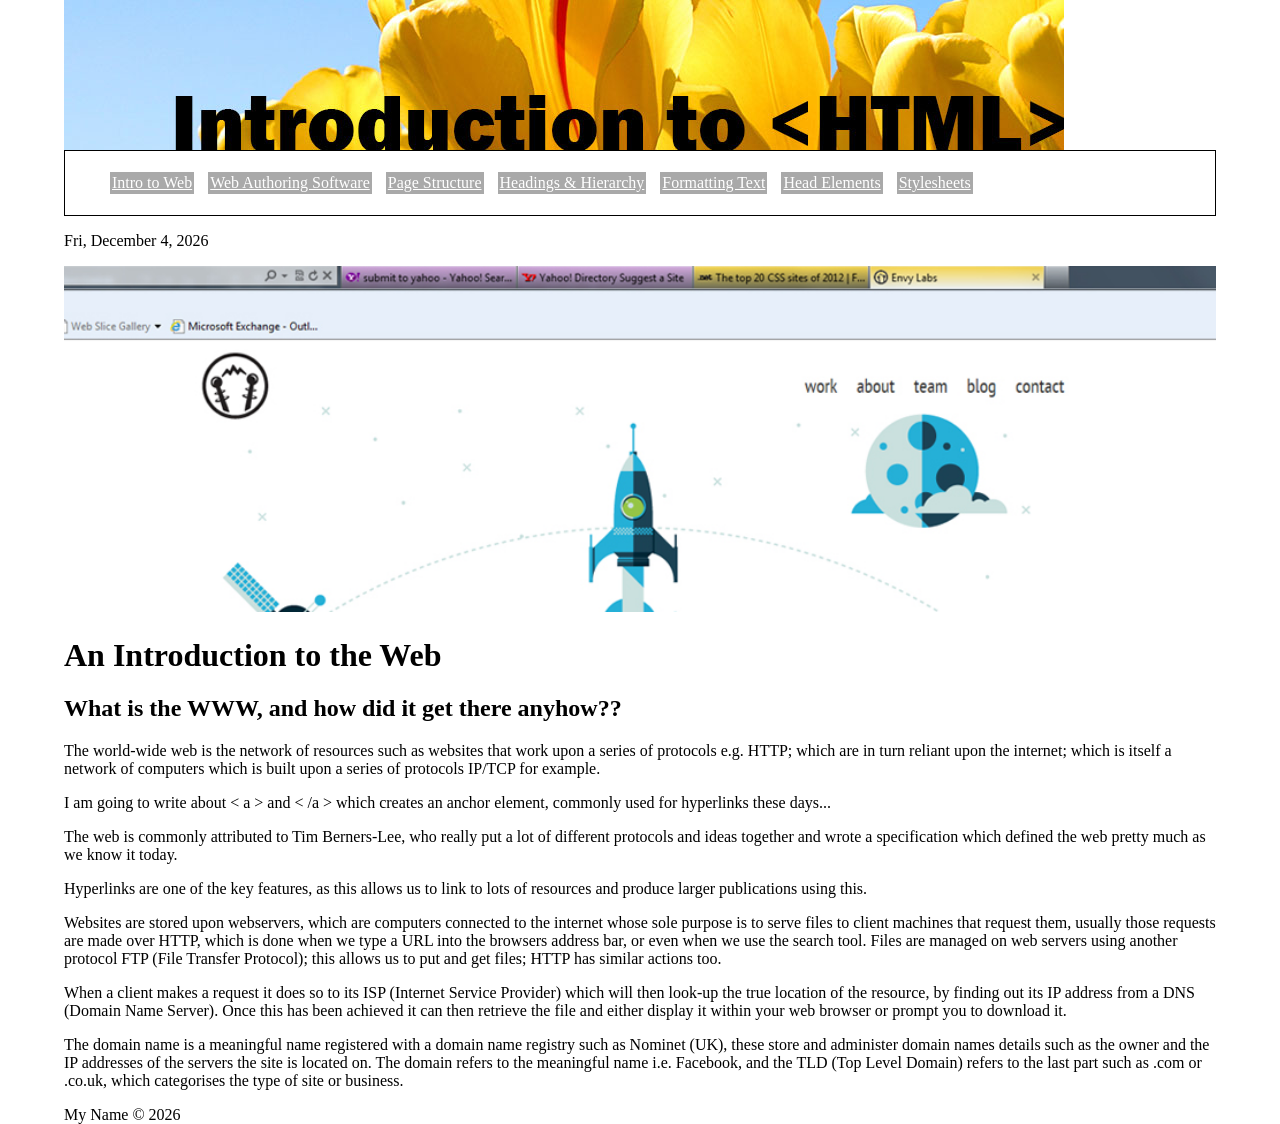
<file: index.html>
<!DOCTYPE html>
<html lang="en">
    <head>
        <meta charset="UTF-8" />
        <title>Intro To HTML - Intro to the Web </title>
        <link rel="stylesheet" href="styles.css" />
        <script src="script.js"></script>
        <script>
            // Run after page load
            document.addEventListener('DOMContentLoaded', () => {
                let dt = document.getElementById('date-target');
                console.log(dt.innerText);
                dt.innerHTML = insertDate();
            });
        </script>
        
    </head>
    <body>
        <header>
        </header>

        <nav>
            <ul>
                <li><a href="index.html">Intro to Web</a></li>
                <li><a href="software.html">Web Authoring Software</a></li>
                <li><a href="structure.html">Page Structure</a></li>
                <li><a href="headings.html">Headings &amp; Hierarchy</a></li>
                <li><a href="formatting.html">Formatting Text</a></li>
                <li><a href="head.html">Head Elements</a></li>
                <li><a href="stylesheets.html">Stylesheets</a></li>
                
            </ul>
        </nav>
        <p id="date-target">Insert Today's Date</p>
        <img class="main_banner_image" src="images/envyLabsSShot.jpg" >
        <h1>An Introduction to the Web</h1>
        <h2>What is the WWW, and how did it get there anyhow??</h2>
        <main>
            <p>The world-wide web is the network of resources such as websites that work upon a series of protocols e.g. HTTP; which are in turn reliant upon the internet; which is itself a network of computers which is built upon a series of protocols IP/TCP for example.</p>
            
            <p>I am going to write about &lt a &gt; and &lt /a &gt; which creates an anchor element, commonly used for hyperlinks these days...</p>

            <p>The web is commonly attributed to Tim Berners-Lee, who really put a lot of different protocols and ideas together and wrote a specification which defined the web pretty much as we know it today.

            <p>Hyperlinks are one of the key features, as this allows us to link to lots of resources and produce larger publications using this.</p>

            <p>Websites are stored upon webservers, which are computers connected to the internet whose sole purpose is to serve files to client machines that request them, usually those requests are made over HTTP, which is done when we type a URL into the browsers address bar, or even when we use the search tool. Files are managed on web servers using another protocol FTP (File Transfer Protocol); this allows us to put and get files; HTTP has similar actions too.</p>

            <p>When a client makes a request it does so to its ISP (Internet Service Provider) which will then look-up the true location of the resource, by finding out its IP address from a DNS (Domain Name Server). Once this has been achieved it can then retrieve the file and either display it within your web browser or prompt you to download it.</p>

            <p>The domain name is a meaningful name registered with a domain name registry such as Nominet (UK), these store and administer domain names details such as the owner and the IP addresses of the servers the site is located on. The domain refers to the meaningful name i.e. Facebook, and the TLD (Top Level Domain) refers to the last part such as .com or .co.uk, which categorises the type of site or business.</p>
        </main>
        <footer>My Name &copy; 2026</footer>

    </body>
</html>
</file>
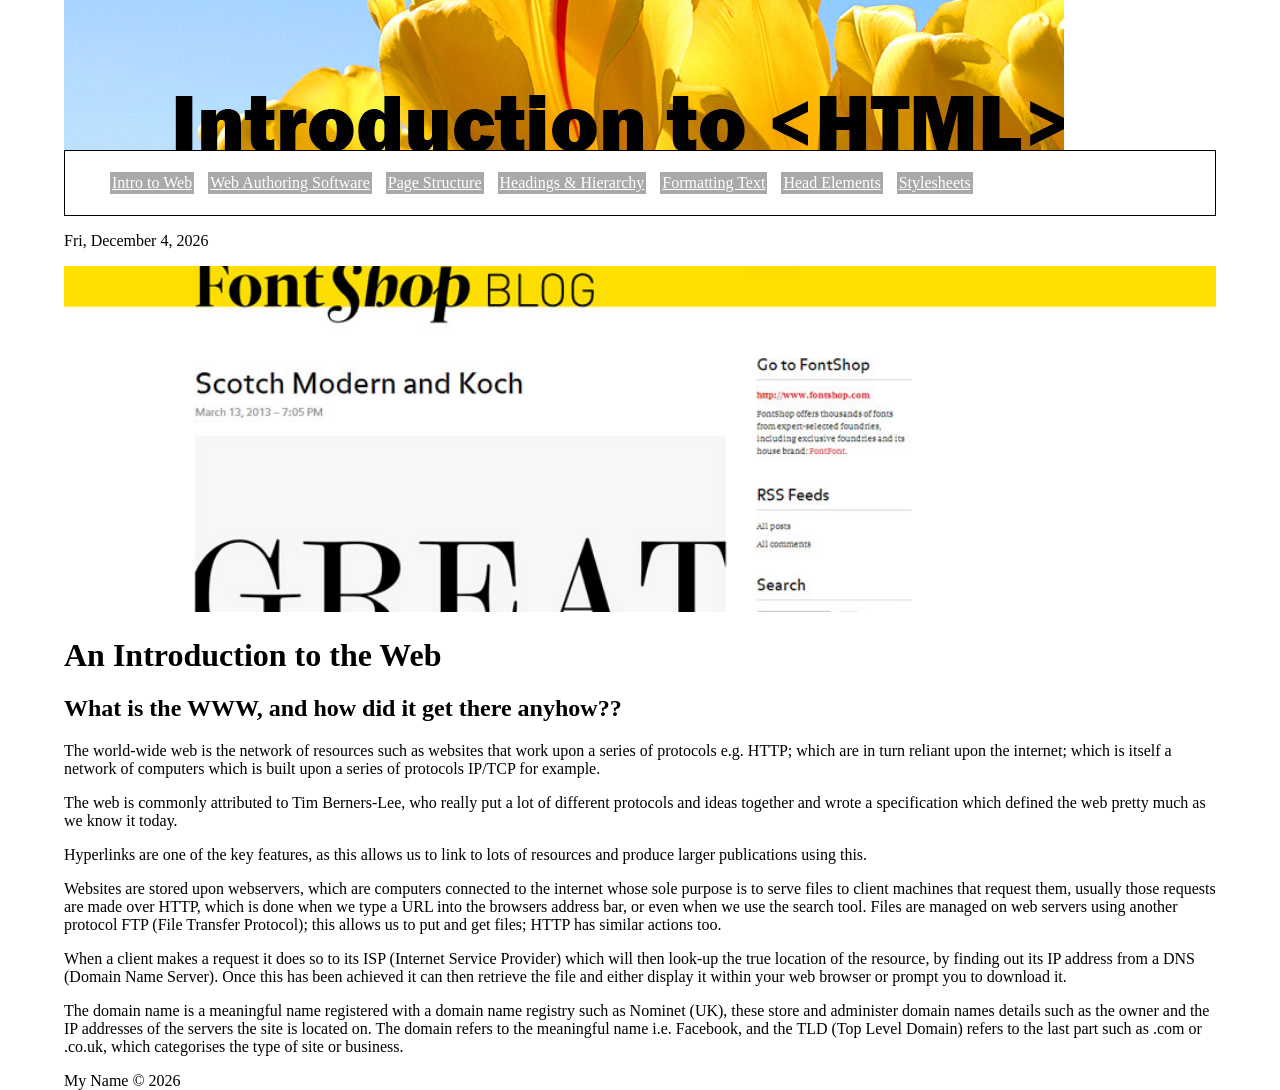
<file: formatting.html>
<!DOCTYPE html>
<html lang="en">
    <head>
        <meta charset="UTF-8" />
        <title>Intro To HTML - Intro to the Web </title>
        <link rel="stylesheet" href="styles.css" />
        <script src="script.js"></script>
        <script>
            // Run after page load
            document.addEventListener('DOMContentLoaded', () => {
                let dt = document.getElementById('date-target');
                console.log(dt.innerText);
                dt.innerHTML = insertDate();
            });
        </script>
        
    </head>
    <body>
        <header>
        </header>

        <nav>
            <ul>
                <li><a href="index.html">Intro to Web</a></li>
                <li><a href="software.html">Web Authoring Software</a></li>
                <li><a href="structure.html">Page Structure</a></li>
                <li><a href="headings.html">Headings &amp; Hierarchy</a></li>
                <li><a href="formatting.html">Formatting Text</a></li>
                <li><a href="head.html">Head Elements</a></li>
                <li><a href="stylesheets.html">Stylesheets</a></li>
                
            </ul>
        </nav>
        <p id="date-target">Insert Today's Date</p>
        <img class="main_banner_image" src="images/fontShopSShot.jpg" >
        <h1>An Introduction to the Web</h1>
        <h2>What is the WWW, and how did it get there anyhow??</h2>
        <main>
            <p>The world-wide web is the network of resources such as websites that work upon a series of protocols e.g. HTTP; which are in turn reliant upon the internet; which is itself a network of computers which is built upon a series of protocols IP/TCP for example.</p>

            <p>The web is commonly attributed to Tim Berners-Lee, who really put a lot of different protocols and ideas together and wrote a specification which defined the web pretty much as we know it today.

            <p>Hyperlinks are one of the key features, as this allows us to link to lots of resources and produce larger publications using this.</p>

            <p>Websites are stored upon webservers, which are computers connected to the internet whose sole purpose is to serve files to client machines that request them, usually those requests are made over HTTP, which is done when we type a URL into the browsers address bar, or even when we use the search tool. Files are managed on web servers using another protocol FTP (File Transfer Protocol); this allows us to put and get files; HTTP has similar actions too.</p>

            <p>When a client makes a request it does so to its ISP (Internet Service Provider) which will then look-up the true location of the resource, by finding out its IP address from a DNS (Domain Name Server). Once this has been achieved it can then retrieve the file and either display it within your web browser or prompt you to download it.</p>

            <p>The domain name is a meaningful name registered with a domain name registry such as Nominet (UK), these store and administer domain names details such as the owner and the IP addresses of the servers the site is located on. The domain refers to the meaningful name i.e. Facebook, and the TLD (Top Level Domain) refers to the last part such as .com or .co.uk, which categorises the type of site or business.</p>
        </main>
        <footer>My Name &copy; 2026</footer>

    </body>
</html>
</file>
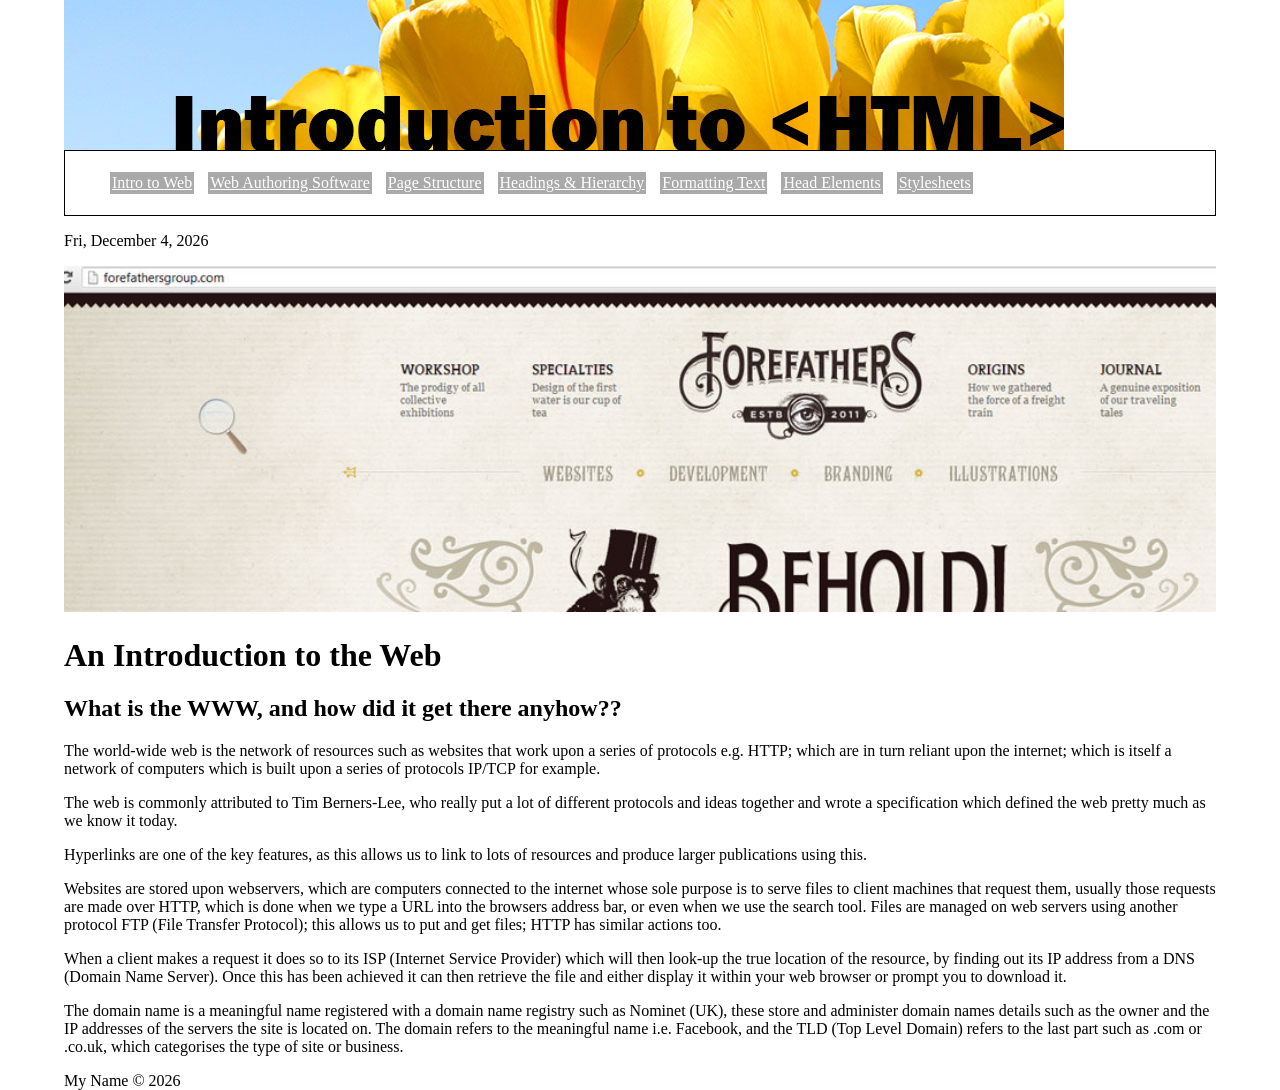
<file: head.html>
<!DOCTYPE html>
<html lang="en">
    <head>
        <meta charset="UTF-8" />
        <title>Intro To HTML - Intro to the Web </title>
        <link rel="stylesheet" href="styles.css" />
        <script src="script.js"></script>
        <script>
            // Run after page load
            document.addEventListener('DOMContentLoaded', () => {
                let dt = document.getElementById('date-target');
                console.log(dt.innerText);
                dt.innerHTML = insertDate();
            });
        </script>
        
    </head>
    <body>
        <header>
        </header>

        <nav>
            <ul>
                <li><a href="index.html">Intro to Web</a></li>
                <li><a href="software.html">Web Authoring Software</a></li>
                <li><a href="structure.html">Page Structure</a></li>
                <li><a href="headings.html">Headings &amp; Hierarchy</a></li>
                <li><a href="formatting.html">Formatting Text</a></li>
                <li><a href="head.html">Head Elements</a></li>
                <li><a href="stylesheets.html">Stylesheets</a></li>
                
            </ul>
        </nav>
        <p id="date-target">Insert Today's Date</p>
        <img class="main_banner_image" src="images/forefathersSShot.jpg" >
        <h1>An Introduction to the Web</h1>
        <h2>What is the WWW, and how did it get there anyhow??</h2>
        <main>
            <p>The world-wide web is the network of resources such as websites that work upon a series of protocols e.g. HTTP; which are in turn reliant upon the internet; which is itself a network of computers which is built upon a series of protocols IP/TCP for example.</p>

            <p>The web is commonly attributed to Tim Berners-Lee, who really put a lot of different protocols and ideas together and wrote a specification which defined the web pretty much as we know it today.

            <p>Hyperlinks are one of the key features, as this allows us to link to lots of resources and produce larger publications using this.</p>

            <p>Websites are stored upon webservers, which are computers connected to the internet whose sole purpose is to serve files to client machines that request them, usually those requests are made over HTTP, which is done when we type a URL into the browsers address bar, or even when we use the search tool. Files are managed on web servers using another protocol FTP (File Transfer Protocol); this allows us to put and get files; HTTP has similar actions too.</p>

            <p>When a client makes a request it does so to its ISP (Internet Service Provider) which will then look-up the true location of the resource, by finding out its IP address from a DNS (Domain Name Server). Once this has been achieved it can then retrieve the file and either display it within your web browser or prompt you to download it.</p>

            <p>The domain name is a meaningful name registered with a domain name registry such as Nominet (UK), these store and administer domain names details such as the owner and the IP addresses of the servers the site is located on. The domain refers to the meaningful name i.e. Facebook, and the TLD (Top Level Domain) refers to the last part such as .com or .co.uk, which categorises the type of site or business.</p>
        </main>
        <footer>My Name &copy; 2026</footer>

    </body>
</html>
</file>
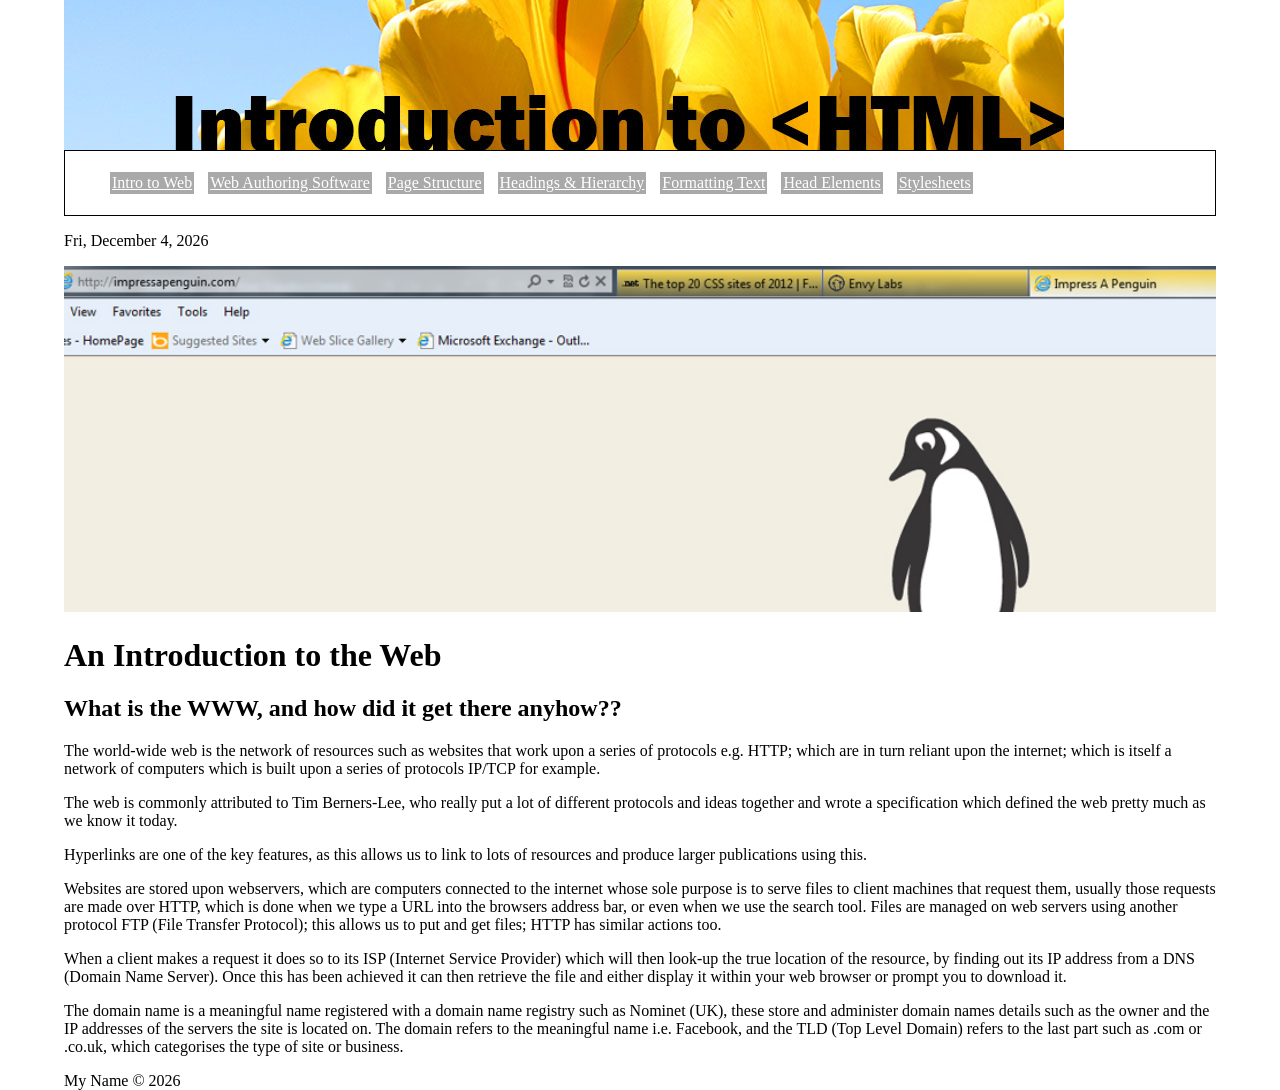
<file: headings.html>
<!DOCTYPE html>
<html lang="en">
    <head>
        <meta charset="UTF-8" />
        <title>Intro To HTML - Intro to the Web </title>
        <link rel="stylesheet" href="styles.css" />
        <script src="script.js"></script>
        <script>
            // Run after page load
            document.addEventListener('DOMContentLoaded', () => {
                let dt = document.getElementById('date-target');
                console.log(dt.innerText);
                dt.innerHTML = insertDate();
            });
        </script>
        
    </head>
    <body>
        <header>
        </header>

        <nav>
            <ul>
                <li><a href="index.html">Intro to Web</a></li>
                <li><a href="software.html">Web Authoring Software</a></li>
                <li><a href="structure.html">Page Structure</a></li>
                <li><a href="headings.html">Headings &amp; Hierarchy</a></li>
                <li><a href="formatting.html">Formatting Text</a></li>
                <li><a href="head.html">Head Elements</a></li>
                <li><a href="stylesheets.html">Stylesheets</a></li>
                
            </ul>
        </nav>
        <p id="date-target">Insert Today's Date</p>
        <img class="main_banner_image" src="images/impressPenguinSShot.jpg" >
        <h1>An Introduction to the Web</h1>
        <h2>What is the WWW, and how did it get there anyhow??</h2>
        <main>
            <p>The world-wide web is the network of resources such as websites that work upon a series of protocols e.g. HTTP; which are in turn reliant upon the internet; which is itself a network of computers which is built upon a series of protocols IP/TCP for example.</p>

            <p>The web is commonly attributed to Tim Berners-Lee, who really put a lot of different protocols and ideas together and wrote a specification which defined the web pretty much as we know it today.

            <p>Hyperlinks are one of the key features, as this allows us to link to lots of resources and produce larger publications using this.</p>

            <p>Websites are stored upon webservers, which are computers connected to the internet whose sole purpose is to serve files to client machines that request them, usually those requests are made over HTTP, which is done when we type a URL into the browsers address bar, or even when we use the search tool. Files are managed on web servers using another protocol FTP (File Transfer Protocol); this allows us to put and get files; HTTP has similar actions too.</p>

            <p>When a client makes a request it does so to its ISP (Internet Service Provider) which will then look-up the true location of the resource, by finding out its IP address from a DNS (Domain Name Server). Once this has been achieved it can then retrieve the file and either display it within your web browser or prompt you to download it.</p>

            <p>The domain name is a meaningful name registered with a domain name registry such as Nominet (UK), these store and administer domain names details such as the owner and the IP addresses of the servers the site is located on. The domain refers to the meaningful name i.e. Facebook, and the TLD (Top Level Domain) refers to the last part such as .com or .co.uk, which categorises the type of site or business.</p>
        </main>
        <footer>My Name &copy; 2026</footer>

    </body>
</html>
</file>
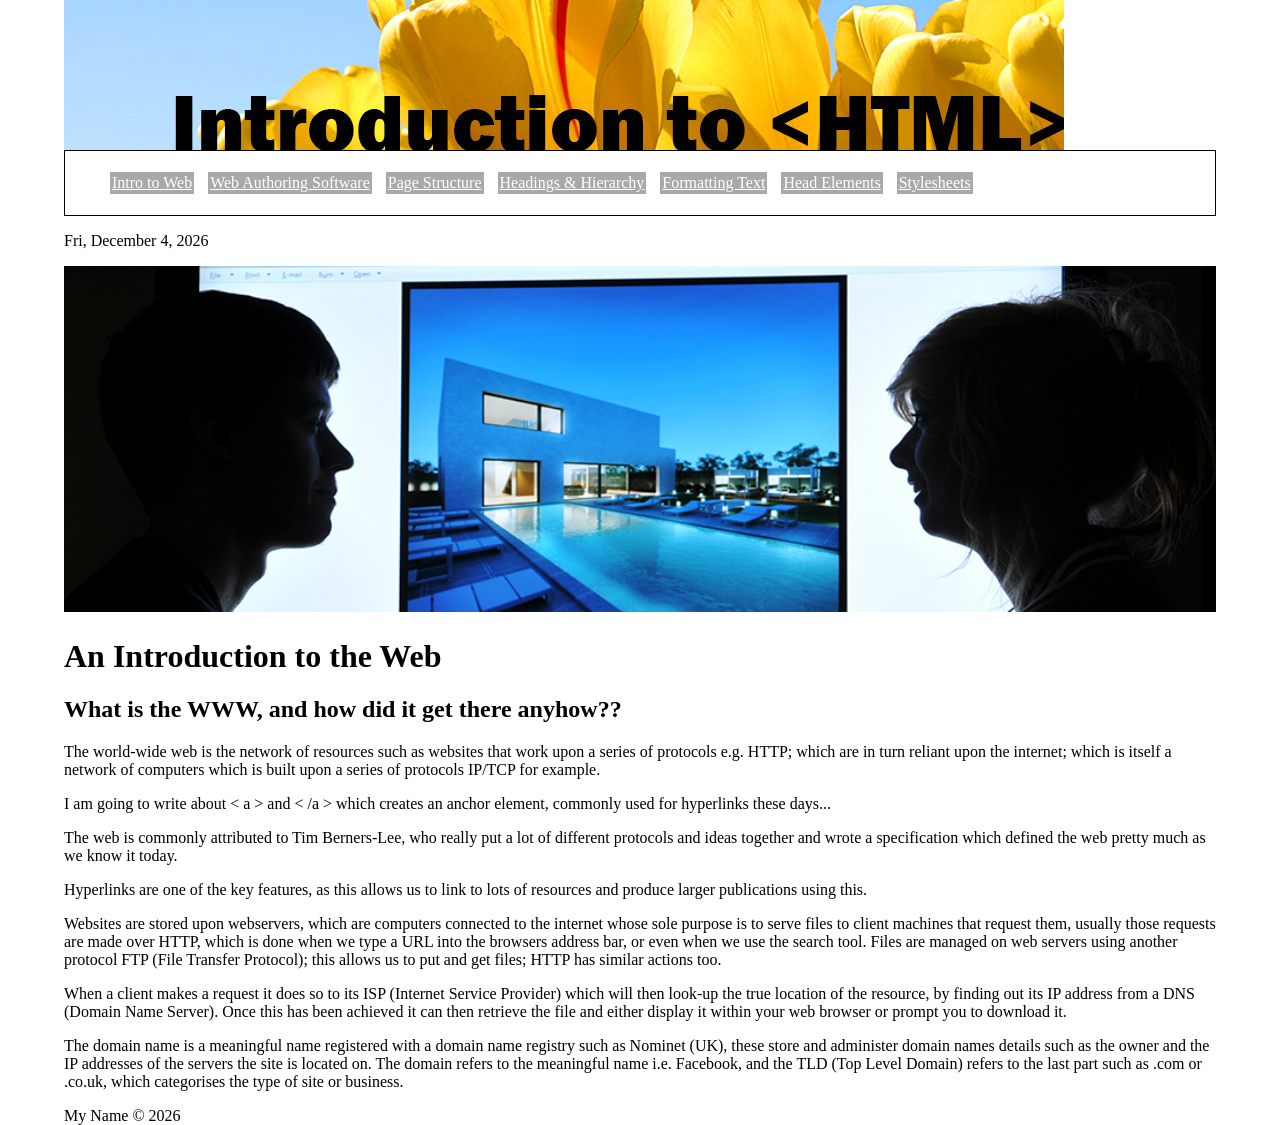
<file: software.html>
<!DOCTYPE html>
<html lang="en">
    <head>
        <meta charset="UTF-8" />
        <title>Intro To HTML - Intro to the Web </title>
        <link rel="stylesheet" href="styles.css" />
        <script src="script.js"></script>
        <script>
            // Run after page load
            document.addEventListener('DOMContentLoaded', () => {
                let dt = document.getElementById('date-target');
                console.log(dt.innerText);
                dt.innerHTML = insertDate();
            });
        </script>
        
    </head>
    <body>
        <header>
        </header>

        <nav>
            <ul>
                <li><a href="index.html">Intro to Web</a></li>
                <li><a href="software.html">Web Authoring Software</a></li>
                <li><a href="structure.html">Page Structure</a></li>
                <li><a href="headings.html">Headings &amp; Hierarchy</a></li>
                <li><a href="formatting.html">Formatting Text</a></li>
                <li><a href="head.html">Head Elements</a></li>
                <li><a href="stylesheets.html">Stylesheets</a></li>
                
            </ul>
        </nav>
        <p id="date-target">Insert Today's Date</p>
        <img class="main_banner_image" src="images/bannerWide.jpg" >
        <h1>An Introduction to the Web</h1>
        <h2>What is the WWW, and how did it get there anyhow??</h2>
        <main>
            <p>The world-wide web is the network of resources such as websites that work upon a series of protocols e.g. HTTP; which are in turn reliant upon the internet; which is itself a network of computers which is built upon a series of protocols IP/TCP for example.</p>
            
            <p>I am going to write about &lt a &gt; and &lt /a &gt; which creates an anchor element, commonly used for hyperlinks these days...</p>

            <p>The web is commonly attributed to Tim Berners-Lee, who really put a lot of different protocols and ideas together and wrote a specification which defined the web pretty much as we know it today.

            <p>Hyperlinks are one of the key features, as this allows us to link to lots of resources and produce larger publications using this.</p>

            <p>Websites are stored upon webservers, which are computers connected to the internet whose sole purpose is to serve files to client machines that request them, usually those requests are made over HTTP, which is done when we type a URL into the browsers address bar, or even when we use the search tool. Files are managed on web servers using another protocol FTP (File Transfer Protocol); this allows us to put and get files; HTTP has similar actions too.</p>

            <p>When a client makes a request it does so to its ISP (Internet Service Provider) which will then look-up the true location of the resource, by finding out its IP address from a DNS (Domain Name Server). Once this has been achieved it can then retrieve the file and either display it within your web browser or prompt you to download it.</p>

            <p>The domain name is a meaningful name registered with a domain name registry such as Nominet (UK), these store and administer domain names details such as the owner and the IP addresses of the servers the site is located on. The domain refers to the meaningful name i.e. Facebook, and the TLD (Top Level Domain) refers to the last part such as .com or .co.uk, which categorises the type of site or business.</p>
        </main>
        <footer>My Name &copy; 2026</footer>

    </body>
</html>
</file>
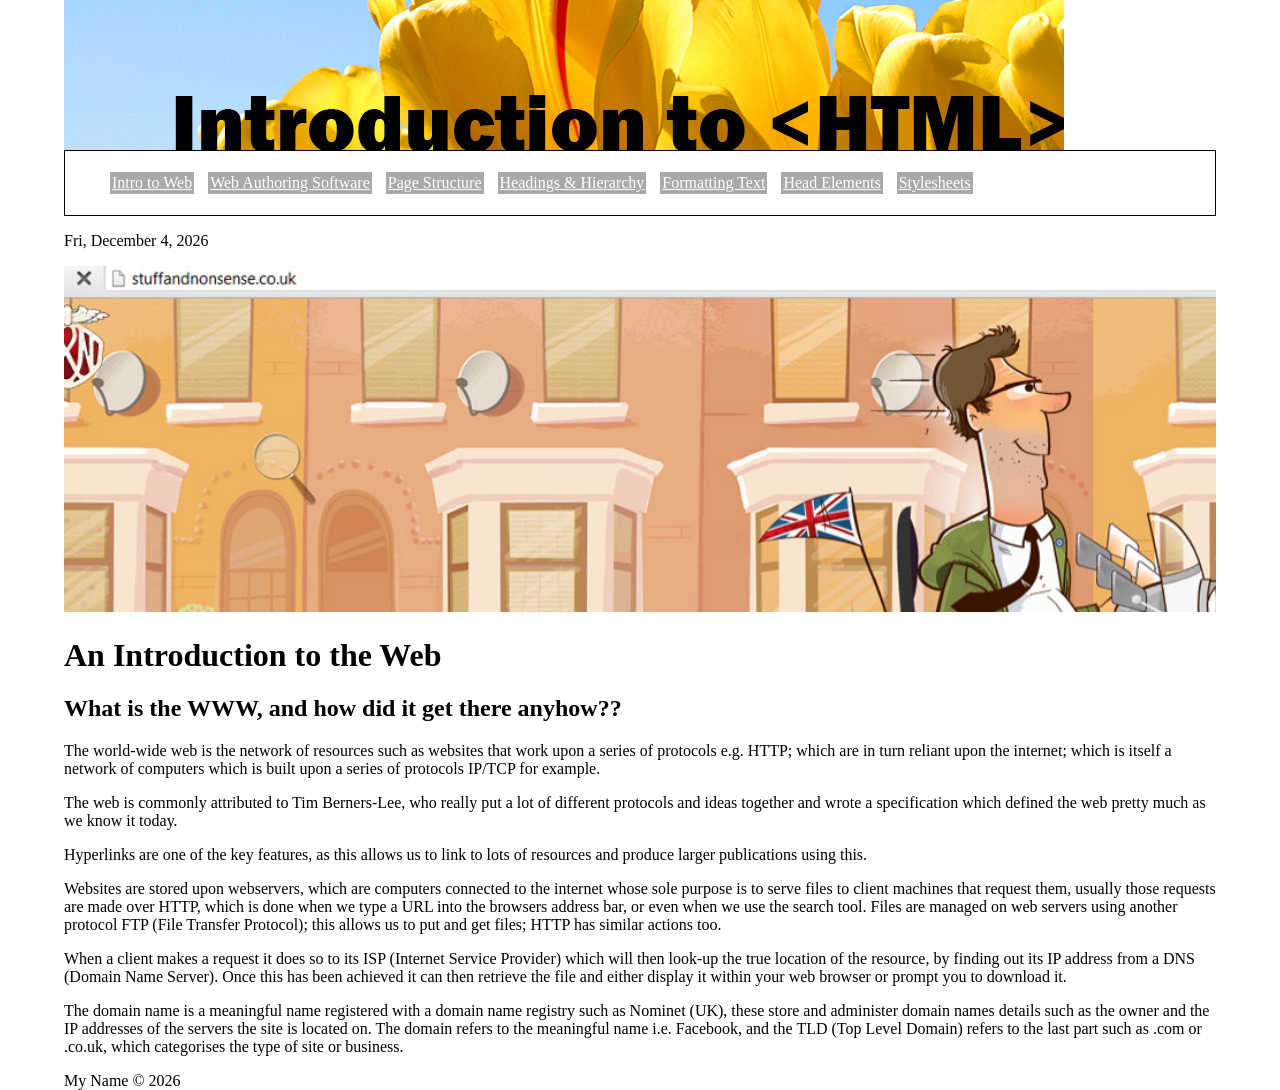
<file: structure.html>
<!DOCTYPE html>
<html lang="en">
    <head>
        <meta charset="UTF-8" />
        <title>Intro To HTML - Intro to the Web </title>
        <link rel="stylesheet" href="styles.css" />
        <script src="script.js"></script>
        <script>
            // Run after page load
            document.addEventListener('DOMContentLoaded', () => {
                let dt = document.getElementById('date-target');
                console.log(dt.innerText);
                dt.innerHTML = insertDate();
            });
        </script>
        
    </head>
    <body>
        <header>
        </header>

        <nav>
            <ul>
                <li><a href="index.html">Intro to Web</a></li>
                <li><a href="software.html">Web Authoring Software</a></li>
                <li><a href="structure.html">Page Structure</a></li>
                <li><a href="headings.html">Headings &amp; Hierarchy</a></li>
                <li><a href="formatting.html">Formatting Text</a></li>
                <li><a href="head.html">Head Elements</a></li>
                <li><a href="stylesheets.html">Stylesheets</a></li>
                
            </ul>
        </nav>
        <p id="date-target">Insert Today's Date</p>
        <img class="main_banner_image" src="images/stuffandnonsenseSShot.jpg" >
        <h1>An Introduction to the Web</h1>
        <h2>What is the WWW, and how did it get there anyhow??</h2>
        <main>
            <p>The world-wide web is the network of resources such as websites that work upon a series of protocols e.g. HTTP; which are in turn reliant upon the internet; which is itself a network of computers which is built upon a series of protocols IP/TCP for example.</p>

            <p>The web is commonly attributed to Tim Berners-Lee, who really put a lot of different protocols and ideas together and wrote a specification which defined the web pretty much as we know it today.

            <p>Hyperlinks are one of the key features, as this allows us to link to lots of resources and produce larger publications using this.</p>

            <p>Websites are stored upon webservers, which are computers connected to the internet whose sole purpose is to serve files to client machines that request them, usually those requests are made over HTTP, which is done when we type a URL into the browsers address bar, or even when we use the search tool. Files are managed on web servers using another protocol FTP (File Transfer Protocol); this allows us to put and get files; HTTP has similar actions too.</p>

            <p>When a client makes a request it does so to its ISP (Internet Service Provider) which will then look-up the true location of the resource, by finding out its IP address from a DNS (Domain Name Server). Once this has been achieved it can then retrieve the file and either display it within your web browser or prompt you to download it.</p>

            <p>The domain name is a meaningful name registered with a domain name registry such as Nominet (UK), these store and administer domain names details such as the owner and the IP addresses of the servers the site is located on. The domain refers to the meaningful name i.e. Facebook, and the TLD (Top Level Domain) refers to the last part such as .com or .co.uk, which categorises the type of site or business.</p>
        </main>
        <footer>My Name &copy; 2026</footer>

    </body>
</html>
</file>
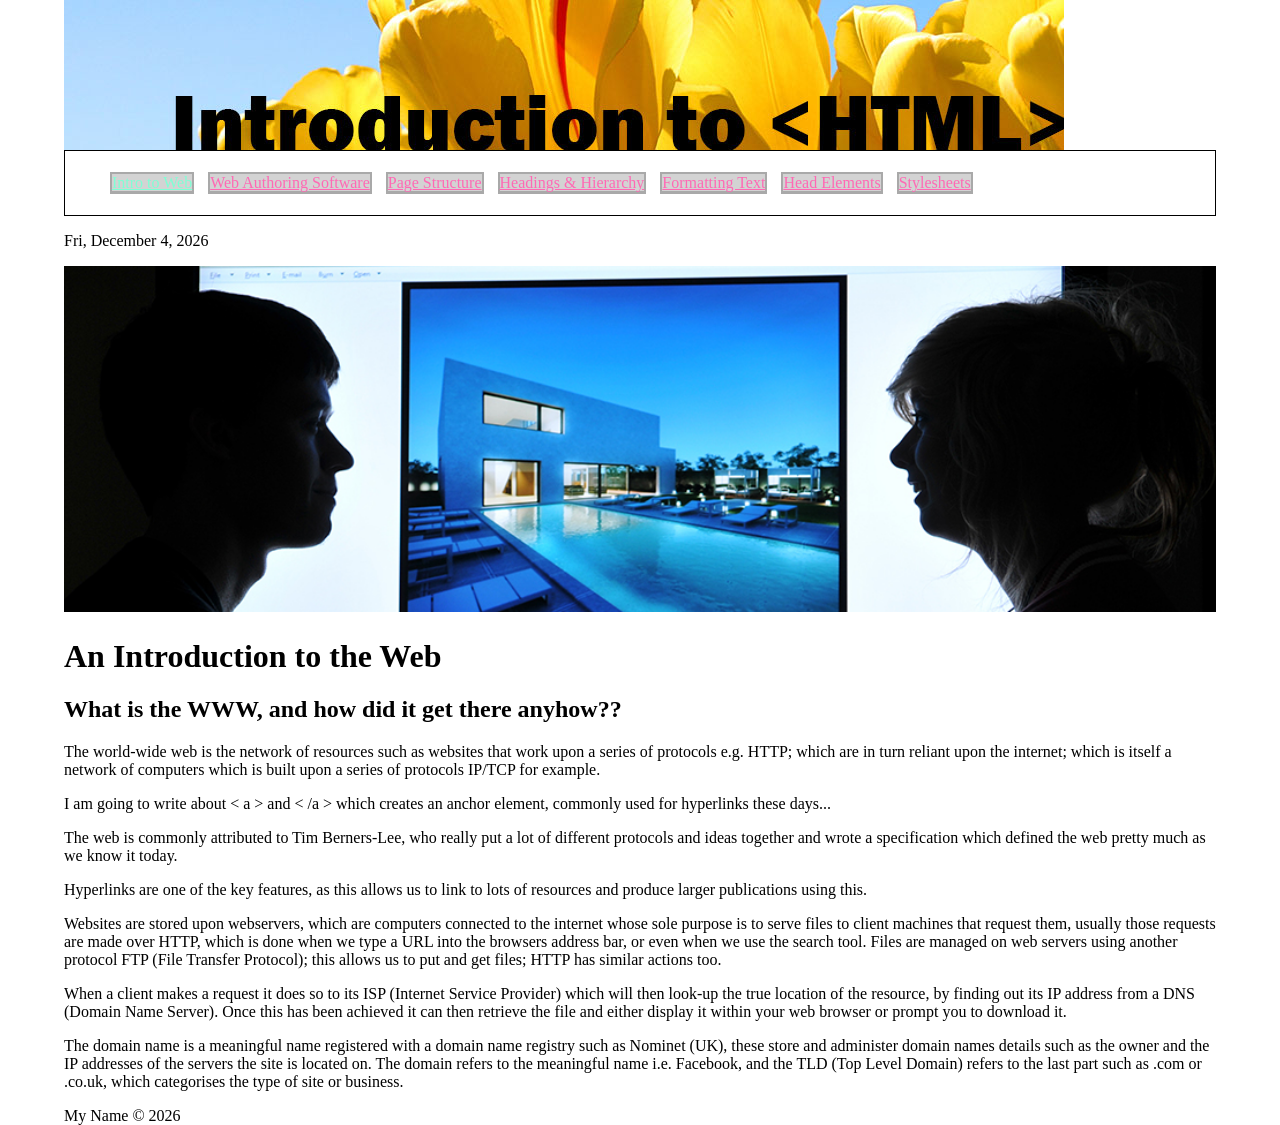
<file: stylesheets.html>
<!doctype html>
<html lang="en">
    <head>
        <meta charset="UTF-8" />
        <title>Intro To HTML - Intro to the Web</title>
        <link rel="stylesheet" href="styles.css" />
        <script src="script.js"></script>
        <script>
            // Run after page load
            document.addEventListener("DOMContentLoaded", () => {
                let dt = document.getElementById("date-target");
                console.log(dt.innerText);
                dt.innerHTML = insertDate();
            });
        </script>
        <style>
            .main-menu-link {
                color: hotpink;
                background-color: lightgray;
            }
            
            #main-menu{
                position: sticky;
                top: 0;
                background-color: white;
            }
        </style>
    </head>
    <body>
        <header></header>

        <nav id="main-menu">
            <ul>
                <li><a class="main-menu-link" href="index.html" style="color: aquamarine">Intro to Web</a></li>
                <li><a class="main-menu-link" href="software.html">Web Authoring Software</a></li>
                <li><a class="main-menu-link" href="structure.html">Page Structure</a></li>
                <li><a class="main-menu-link" href="headings.html">Headings &amp; Hierarchy</a></li>
                <li><a class="main-menu-link" href="formatting.html">Formatting Text</a></li>
                <li><a class="main-menu-link" href="head.html">Head Elements</a></li>
                <li><a class="main-menu-link" href="stylesheets.html">Stylesheets</a></li>
            </ul>
        </nav>
        <p id="date-target">Insert Today's Date</p>
        <img class="main_banner_image" src="images/bannerWide.jpg" />
        <h1>An Introduction to the Web</h1>
        <h2>What is the WWW, and how did it get there anyhow??</h2>
        <main>
            <p>
                The world-wide web is the network of resources such as websites that work upon a series of protocols
                e.g. HTTP; which are in turn reliant upon the internet; which is itself a network of computers which is
                built upon a series of protocols IP/TCP for example.
            </p>

            <p>
                I am going to write about &lt a &gt; and &lt /a &gt; which creates an anchor element, commonly used for
                hyperlinks these days...
            </p>

            <p>
                The web is commonly attributed to Tim Berners-Lee, who really put a lot of different protocols and ideas
                together and wrote a specification which defined the web pretty much as we know it today.
            </p>

            <p>
                Hyperlinks are one of the key features, as this allows us to link to lots of resources and produce
                larger publications using this.
            </p>

            <p>
                Websites are stored upon webservers, which are computers connected to the internet whose sole purpose is
                to serve files to client machines that request them, usually those requests are made over HTTP, which is
                done when we type a URL into the browsers address bar, or even when we use the search tool. Files are
                managed on web servers using another protocol FTP (File Transfer Protocol); this allows us to put and
                get files; HTTP has similar actions too.
            </p>

            <p>
                When a client makes a request it does so to its ISP (Internet Service Provider) which will then look-up
                the true location of the resource, by finding out its IP address from a DNS (Domain Name Server). Once
                this has been achieved it can then retrieve the file and either display it within your web browser or
                prompt you to download it.
            </p>

            <p>
                The domain name is a meaningful name registered with a domain name registry such as Nominet (UK), these
                store and administer domain names details such as the owner and the IP addresses of the servers the site
                is located on. The domain refers to the meaningful name i.e. Facebook, and the TLD (Top Level Domain)
                refers to the last part such as .com or .co.uk, which categorises the type of site or business.
            </p>
        </main>
        <footer>My Name &copy; 2026</footer>
    </body>
</html>
</file>
<file: styles.css>
body{
width: 90%;
margin:auto;
}

header{
background-image: url(images/intoHTMLHeading.jpg);
height: 150px;
background-repeat: no-repeat;
}

nav{
    border: thin solid black;
}

ul{
}

nav li{
    list-style-type: none;
    display: inline-block;
    margin: 5px;
    background-color: darkgray;
    padding: 2px;
}

li a{
    color: white;
}

.main_banner_image{
width: 100%;
}
</file>
